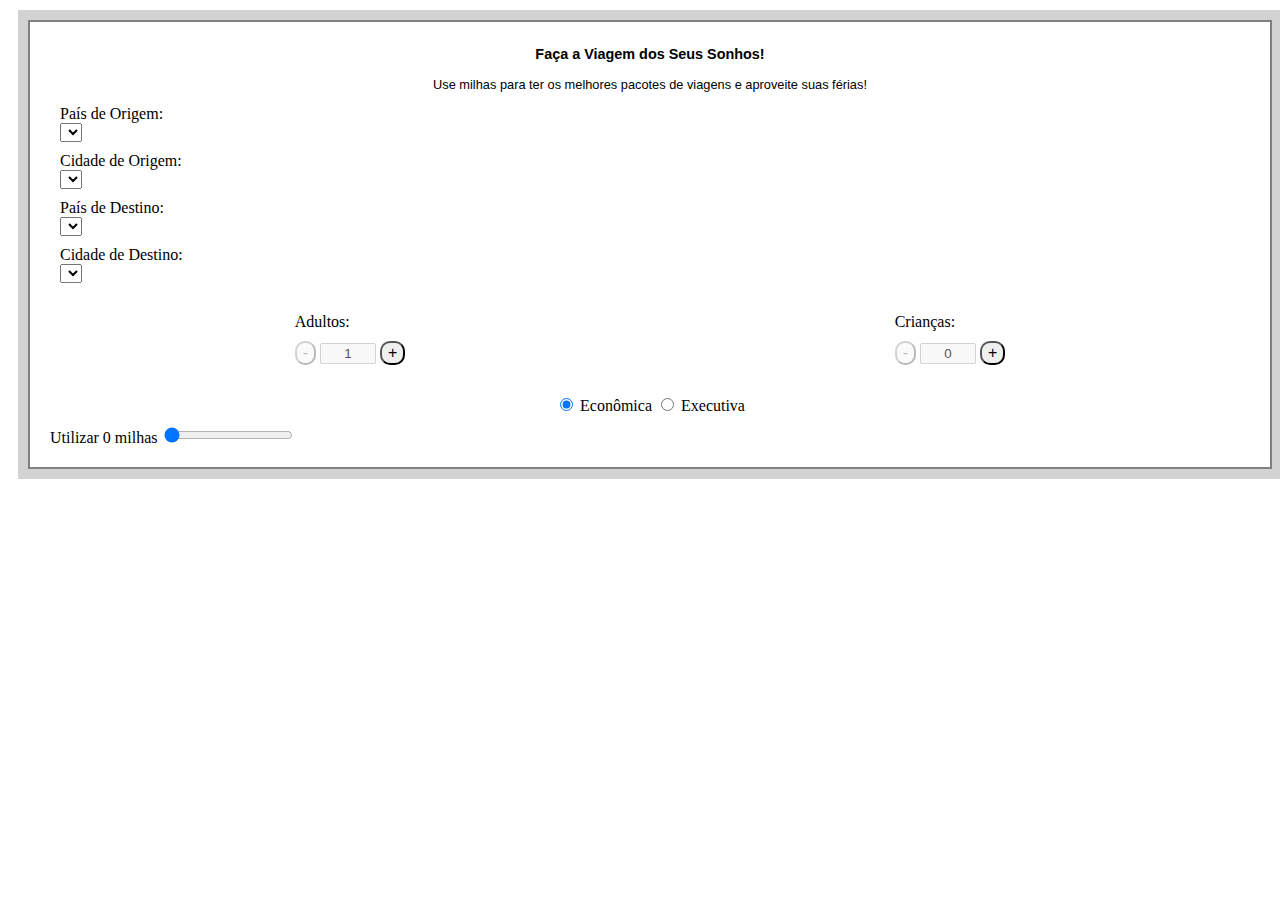
<file: index.html>
<!DOCTYPE html>
<html lang="en">
<head>
    <meta charset="UTF-8">
    <meta http-equiv="X-UA-Compatible" content="IE=edge">
    <meta name="viewport" content="width=device-width, initial-scale=1.0">
    <title>Agencia de Viagens</title>
    <link href="https://stackpath.bootstrapcdn.com/bootstrap/4.1.3/css/bootstrap.min.css" rel="stylesheet" integrity="sha384-MCw98/SFnGE8fJT3GXwEOngsV7Zt27NXFoaoApmYm81iuXoPkFOJwJ8ERdknLPMO" crossorigin="anonymous">
    <link rel="stylesheet" href="./css/style.css">
    <script>
    </script>
</head>
<body>
    <div class="container">
        <div class="caixa">
            <div>
                <p class="p1">Faça a Viagem dos Seus Sonhos!</p>
                <p class="p2">Use milhas para ter os melhores pacotes de viagens e aproveite suas férias!</p>
                <!-- Seletor do país de origem -->
                <div class="form-group">
                    <label for="pOrigem">País de Origem: </label><br/>
                    <select class="form-control select" name="pOrigem" id="sel1" onchange="carregaCidadeOrigem(this)"></select>
                </div>
                
                <!-- Seletor da cidade de origem -->
                <div class="form-group">
                    <label for="cOrigem">Cidade de Origem: </label><br/>
                    <select class="form-control select" name="cOrigem" id="sel3" onchange="localCidadeOrigem(this)"></select>
                </div>
                
                <!-- Seletor do país de destino -->
                <div class="form-group">
                    <label for="pDestino">País de Destino: </label><br/>
                    <select class="form-control select" name="pDestino" id="sel2" onchange="carregaCidadeDestino(this)"></select>
                </div>
                
                <!-- Seletor da cidade de destino -->
                <div class="form-group">
                    <label for="cDestino">Cidade de Destino: </label><br/>
                    <select class="form-control select" name="cDestino" id="sel4" onchange="localCidadeDestino(this)"></select>
                </div>
            </div>
            <div class="escolhas">
                <div>
                    <div>
                        <label for="adultos">Adultos: </label>
                    </div>
                    <div name="adultos">
                        <button id="subadulto" class="btn" onclick="calculaQtd(this)">-</button>
                        <input id="adulto" class="buttonQtd" type="number" name="adulto" disabled/>
                        <button id="somadulto" class="btn" onclick="calculaQtd(this)">+</button>
                    </div>
                </div>
                <div>
                    <div>
                        <label for="criancas">Crianças: </label>
                    </div>
                    <div name="criancas">
                        <button id="subcriaca" class="btn" onclick="calculaQtd(this)">-</button>
                        <input id="crianca" class="buttonQtd" type="number" name="crianca" disabled/>
                        <button id="somcriaca" class="btn" onclick="calculaQtd(this)">+</button>
                    </div>
                </div>
            </div>
            <div class="form-check form-check-inline escolhas">
                <form>
                    <label class="form-check-label">
                        <input class="form-check-input" id="inlineRadio1" type="radio" name="optradio" value="econômica" onclick="montaResumo()" checked> Econômica 
                    </label>
                    <label class="form-check-label">
                        <input class="form-check-input" id="inlineRadio2" type="radio" name="optradio" Value="executiva" onclick="montaResumo()"> Executiva
                    </label>
                </form>
            </div>
            <!-- Escolha as milhas a serem usadas -->
            <div class="form-group">
                <label id="labelrange" for="formControlRange">Utilizar 0 milhas</label>
                <input type="range" class="form-control-range" id="formControlRange" min="0" max="100000" value="0" onchange="calculaRange(this)">
            </div>
        </div>
        <div id="cxresumo" class="caixa">
            <p id="resumo"></p>
            <p id="origem"></p>
            <p id="destino"></p>
            <p id="distancia"></p>
            <p id="quantidade"></p>
            <p id="tipovoo"></p>
            <p id="valorpassadulto"></p>
            <p id="valorpasscrianca"></p>
            <p id="milhas"></p>
            <p id="desconto"></p>
            <p id="valortotal"></p>
        </div>
    </div>
    <script src="script.js"></script>
</body>
</html>
</file>
<file: css/style.css>
input::-webkit-outer-spin-button,
input::-webkit-inner-spin-button {
  -webkit-appearance: none;
  margin: 0;
  align-content: center;
}

.container {
  width: 100%;
  height: 100%;
  display: flex;
  flex-direction: row;
  justify-content: center;
  align-items: baseline;
  background-color: lightgrey;
}

div {
  margin: 10px;
}

.caixa {
  width: 100%;
  margin: 10px;
  padding: 10px;
  border: 2px solid grey;
  background: #fff;
}

.p1 {
  font-size: 0.9rem;
  font-weight: bold;
}

.p2 {
  font-size: 0.8rem;
}

.p1, .p2 {
  display: flex;
  justify-content: space-around;
  font-family: Arial, Helvetica, sans-serif;
}

.origem {
  display: block;
}

.buttonQtd {
  width: 3rem;
  text-align: center;
}

.btn {
  border-radius: 10px;
  font-size: 1rem;
}

.escolhas {
  display: flex;
  align-items: center;
  justify-content: space-around;
}

/*# sourceMappingURL=style.css.map */
</file>
